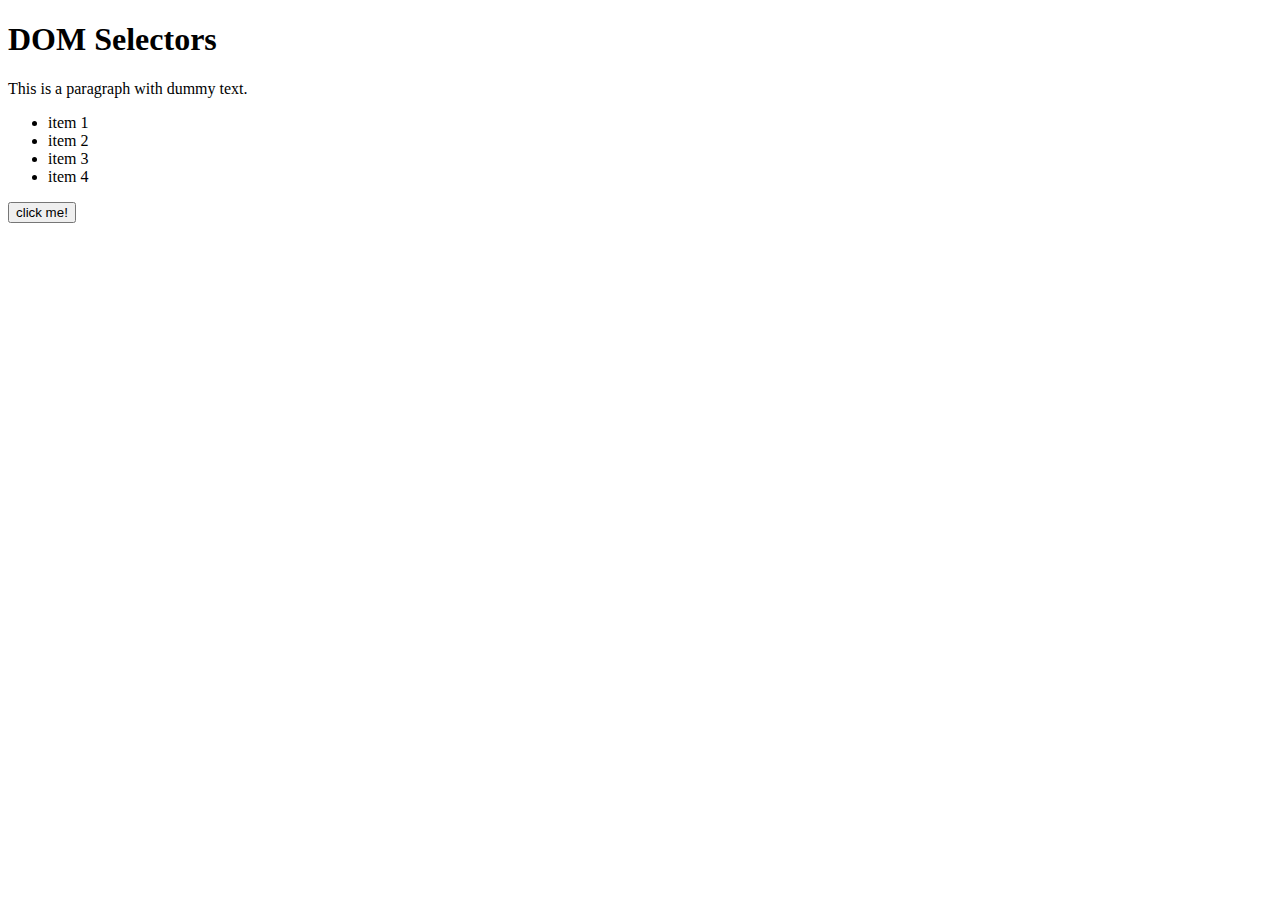
<file: index.html>
<!DOCTYPE html>
<html lang="en">
  <head>
    <meta charset="UTF-8" />
    <meta name="viewport" content="width=device-width, initial-scale=1.0" />
    <title>DOM</title>
    <style>
        .highlight{
            background-color: aqua;
        }
    </style>
  </head>
  <body>
    <h1>DOM Selectors</h1>
    <p id="myparagraph">This is a paragraph with dummy text.</p>
    <ul class="list">
      <li class="listItems" id="one">item 1</li>
      <li class="listItems" id="two">item 2</li>
      <li class="listItems" id="three">item 3</li>
      <li class="listItems" id="four">item 4</li>
    </ul>
    <button id="btn">click me!</button>
    <script src="dom.js">
        // console.log(document.getElementById("myparagraph"));
        // const paragraph=document.getElementById("myparagraph");
        // paragraph.addEventListener("click",()=>{
        //     paragraph.classList.toggle("highlight");
        // })

        // const paragraph=document.getElementsByTagName('p');
        // console.log(paragraph);

        // const listItems=document.getElementsByClassName('listItems');
        // console.log(listItems);

        // for(let item of listItems){
        //     item.textContent="hello list";
        // }

        // const allItems=document.querySelectorAll(".listItems");
        // console.log(allItems);


        
    </script>
  </body>
</html>
</file>
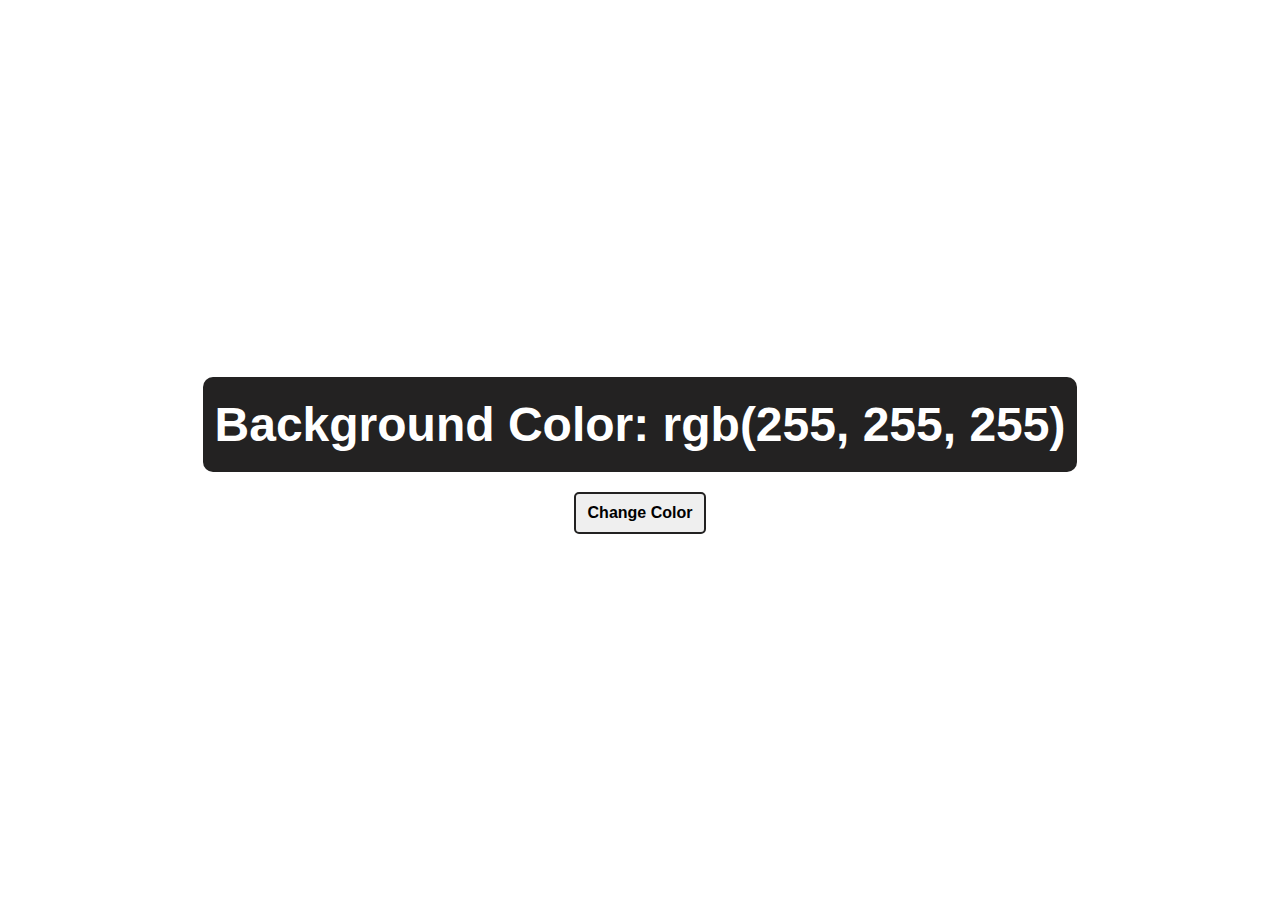
<file: project.html>
<!DOCTYPE html>
<html lang="en">
<head>
    <meta charset="UTF-8">
    <meta name="viewport" content="width=device-width, initial-scale=1.0">
    <title>Background Changer</title>
    <link rel="stylesheet" href="style.css">
    <script src="project.js" defer></script>
</head>
<body>
    <div class="container">
        <h1>Background Color: <span class="color">rgb(255, 255, 255)</span></h1>
        <button id="btn" class="btn">Change Color</button>
    </div>
    
</body>
</html>
</file>
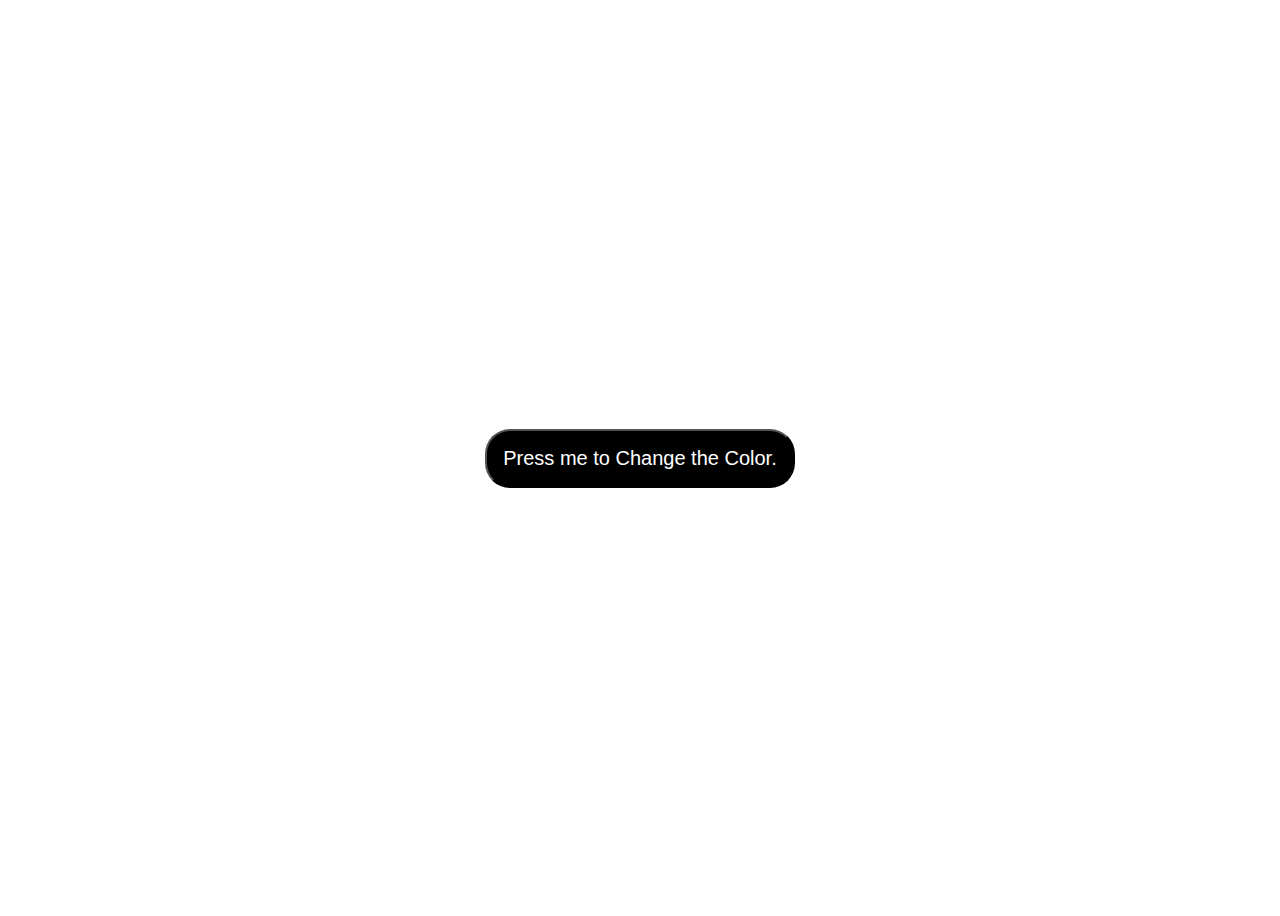
<file: project2.html>
<!DOCTYPE html>
<html lang="en">
<head>
    <meta charset="UTF-8">
    <meta name="viewport" content="width=device-width, initial-scale=1.0">
    <title>Document</title>
    <link rel="stylesheet" href="project2.css">
</head>
<body>
    <button>Press me to Change the Color.</button>
    <script src="project2.js"></script>
</body>
</html>
</file>
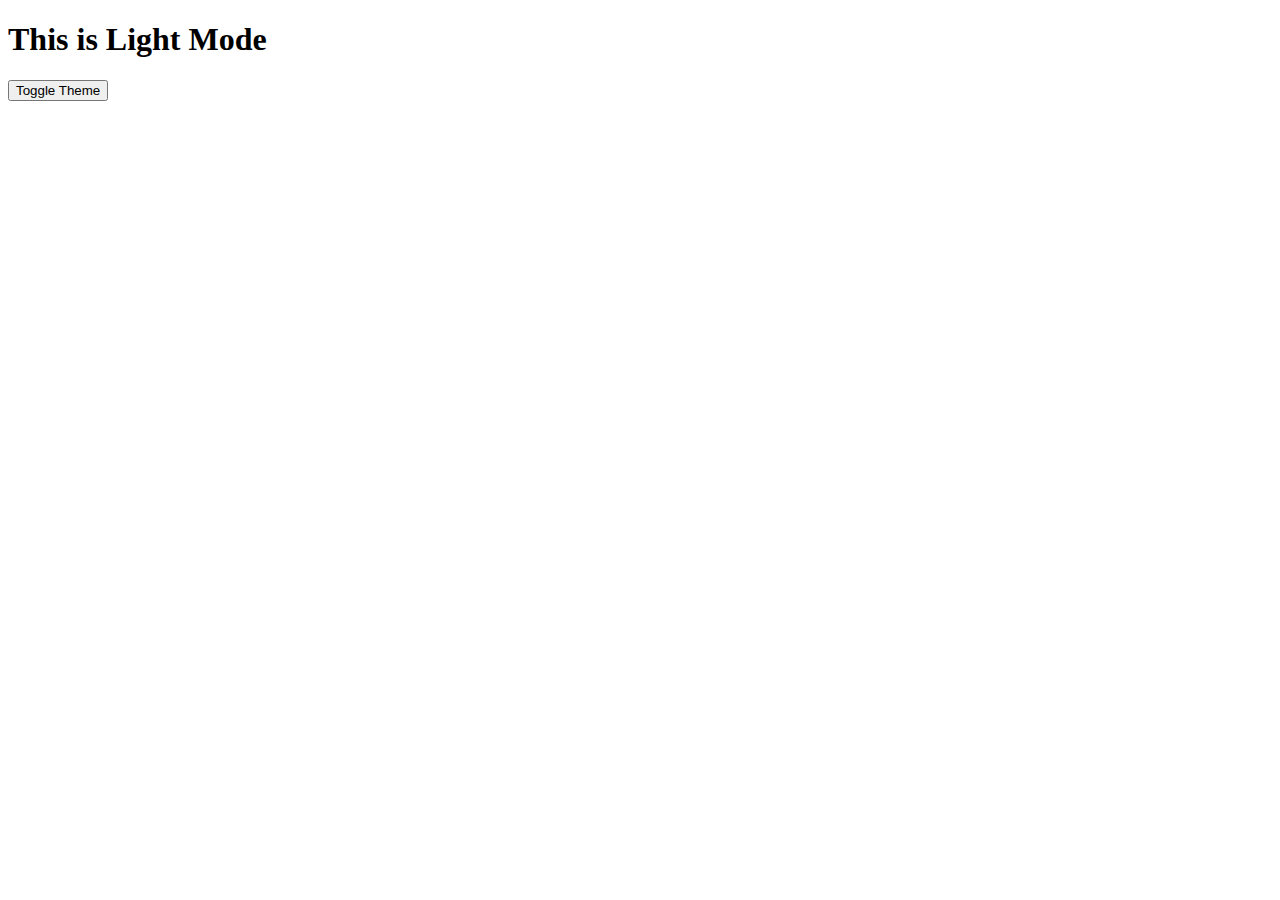
<file: AssignmentsDOM/02.html>
<!DOCTYPE html>
<html lang="en">
<head>
    <meta charset="UTF-8">
    <meta name="viewport" content="width=device-width, initial-scale=1.0">
    <title>Document</title>
    <style>
        .dark-theme{
            color: white;
            background-color: black;
        }
    </style>
</head>
<body>
    <h1 class="heading">This is Light Mode</h1>
    <button class="btn">Toggle Theme</button>

    <!-- script starts here -->
    <script>
        const body=document.body;
        const heading=document.querySelector(".heading");
        const button=document.querySelector(".btn");
        button.addEventListener("click",()=>{
            body.classList.toggle("dark-theme");
        });
    </script>
</body>
</html>
</file>
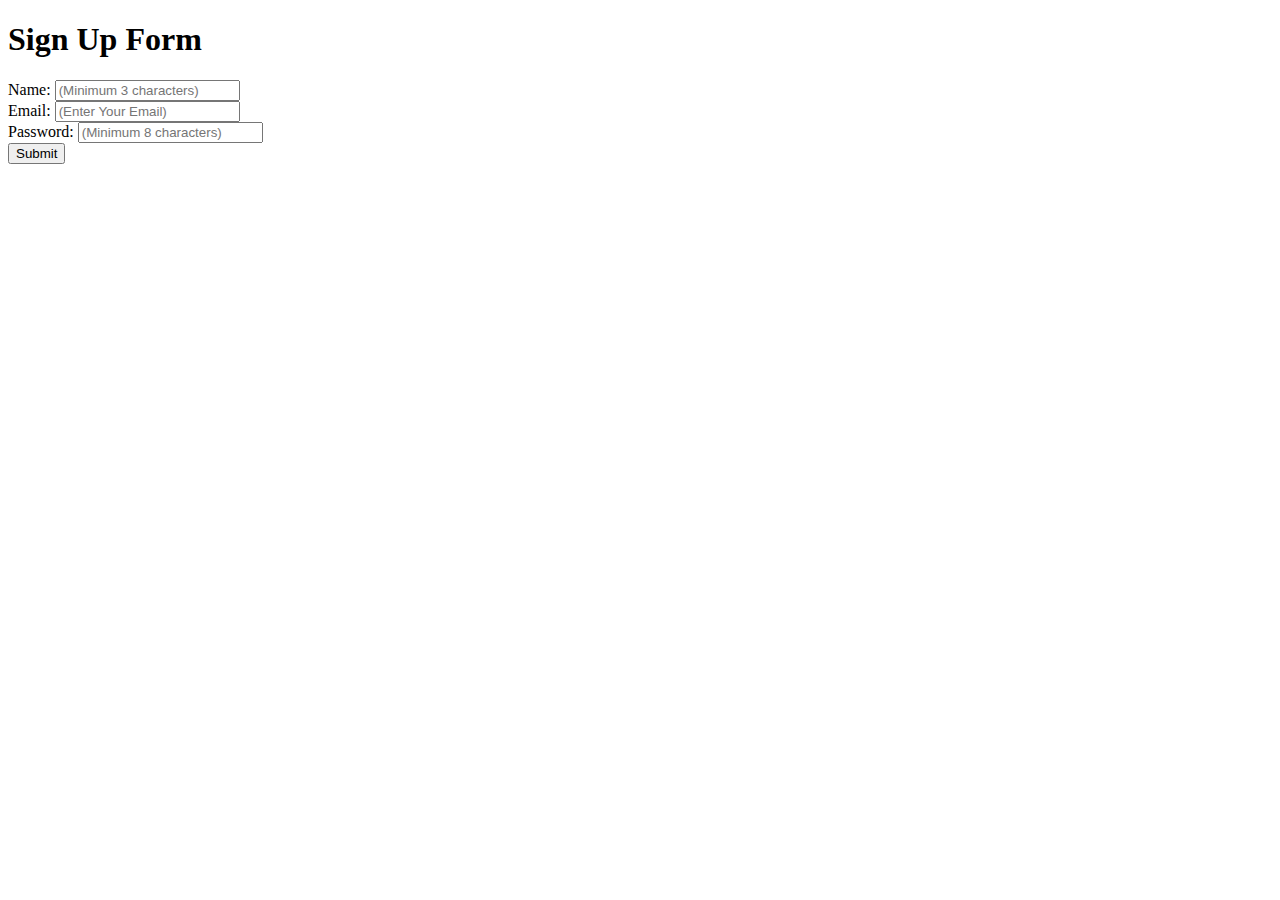
<file: AssignmentsDOM/04.html>
<!DOCTYPE html>
<html lang="en">
<head>
    <meta charset="UTF-8">
    <meta name="viewport" content="width=device-width, initial-scale=1.0">
    <title>Document</title>
    <style>
        /* h1{
            text-align: center;

        }
        .form label, input{

            margin: 5px;
        } */
    </style>
</head>
<body>
    <h1>Sign Up Form</h1>
    <form class="form">
        <label for="">Name:</label>
        <input class="name" type="text" placeholder="(Minimum 3 characters)">
        <br>
        <label for="">Email:</label>
        <input class="email" type="email" placeholder="(Enter Your Email)">
        <br>
        <label for="">Password:</label>
        <input class="password" type="password" placeholder="(Minimum 8 characters)">
        <br>
        <button>Submit</button>
    </form>
    <script>
        const name=document.querySelector(".name");
        const password=document.querySelector(".password");
        const submit=document.querySelector("button");

        submit.addEventListener("click",()=>{
            if(name.value.length<3 || password.value.length<8){
                alert("Form validation failed");
            }else{
                alert("Form validation successful");
            }
        })
    </script>
</body>
</html>
</file>
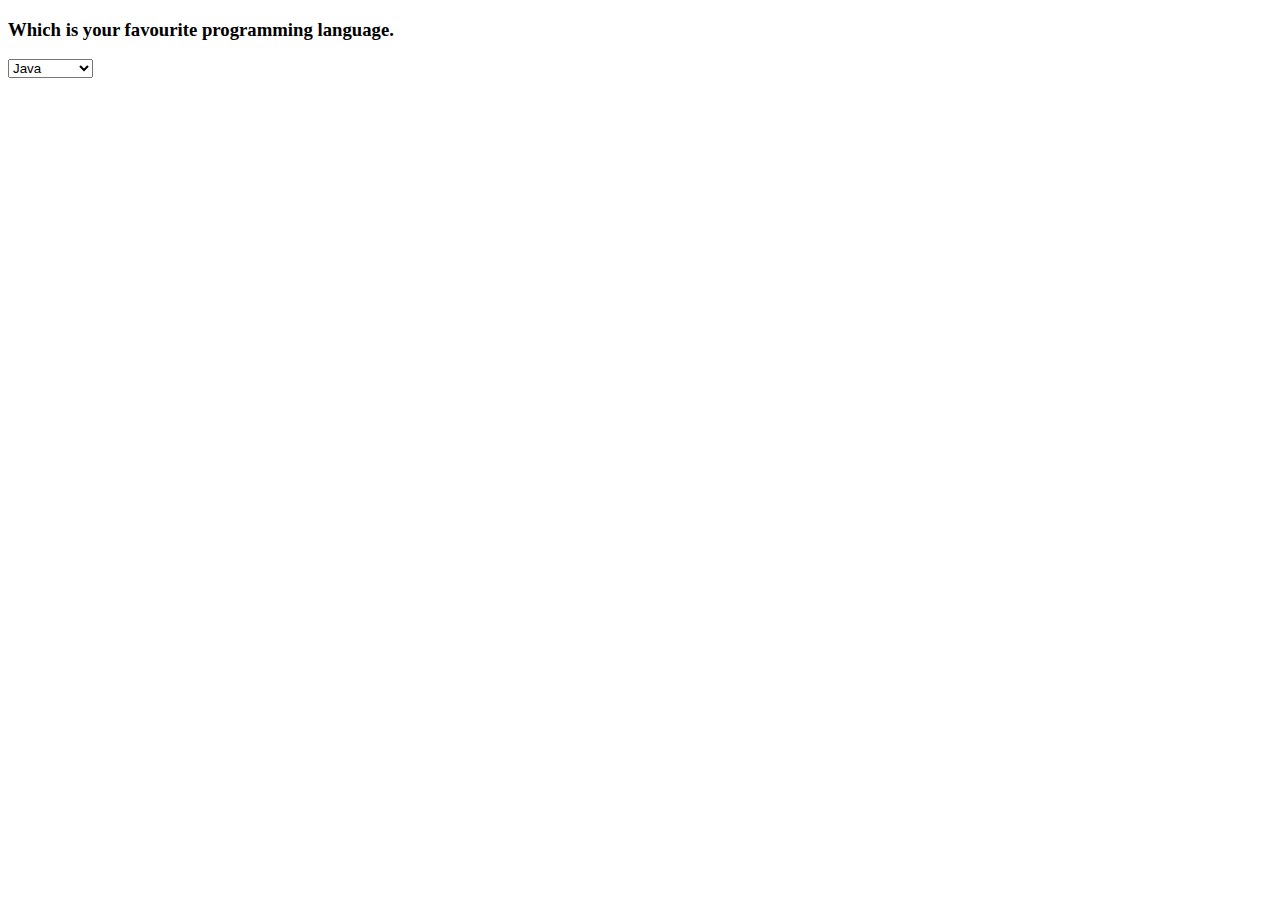
<file: AssignmentsDOM/06.html>
<!DOCTYPE html>
<html lang="en">
<head>
    <meta charset="UTF-8">
    <meta name="viewport" content="width=device-width, initial-scale=1.0">
    <title>Document</title>
</head>
<body>
    <h3>Which is your favourite programming language.</h3>
    <select class="dropdown"></select>

    <script>
        const optionList=["Java","C++","JavaScript","Python"];
        const dropdown=document.querySelector(".dropdown");
        for(let options of optionList){
            const option=document.createElement("option");
            option.textContent=options;
            dropdown.appendChild(option);
        }
        
    </script>
</body>
</html>
</file>
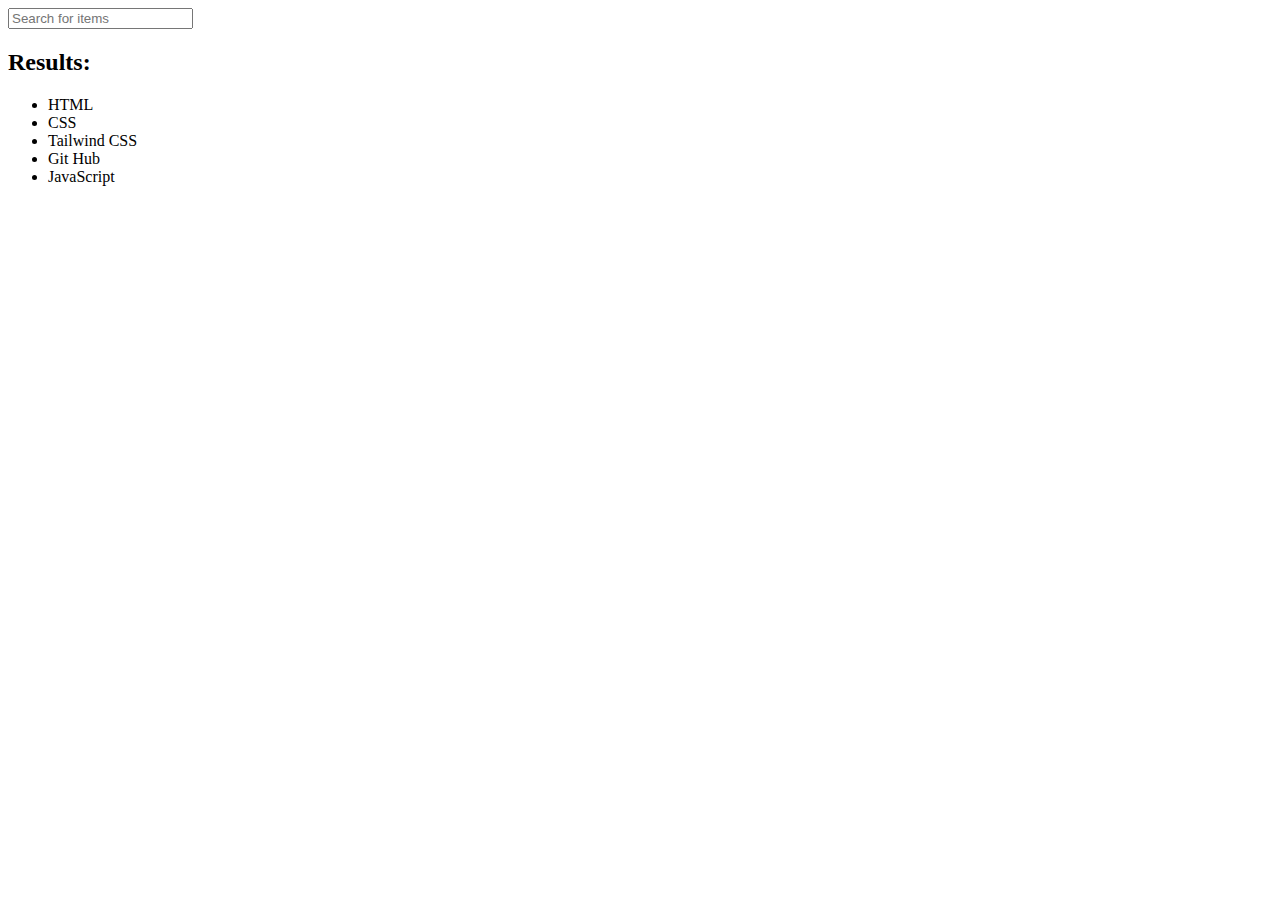
<file: AssignmentsDOM/07.html>
<!DOCTYPE html>
<html lang="en">
<head>
    <meta charset="UTF-8">
    <meta name="viewport" content="width=device-width, initial-scale=1.0">
    <title>Document</title>
</head>
<body>
    <input type="text" placeholder="Search for items">
    <h2>Results:</h2>
    <ul class="itemsList">
        <li class="item">HTML</li>
        <li class="item">CSS</li>
        <li class="item">Tailwind CSS</li>
        <li class="item">Git Hub</li>
        <li class="item">JavaScript</li>
    </ul>
    <script>
        const input=document.querySelector("input");
        const listItem=document.querySelectorAll(".item");
        console.log(listItem);
        input.addEventListener("input",()=>{
            const lowercaseInput=input.value.toLowerCase();
            for(let item of listItem){
                const lowercasevalues=item.textContent.toLowerCase();
                if(lowercasevalues.includes(lowercaseInput)){
                    item.style.display="block";
                }else{
                    item.style.display="none";
                }
            }
        })

    </script>
</body>
</html>
</file>
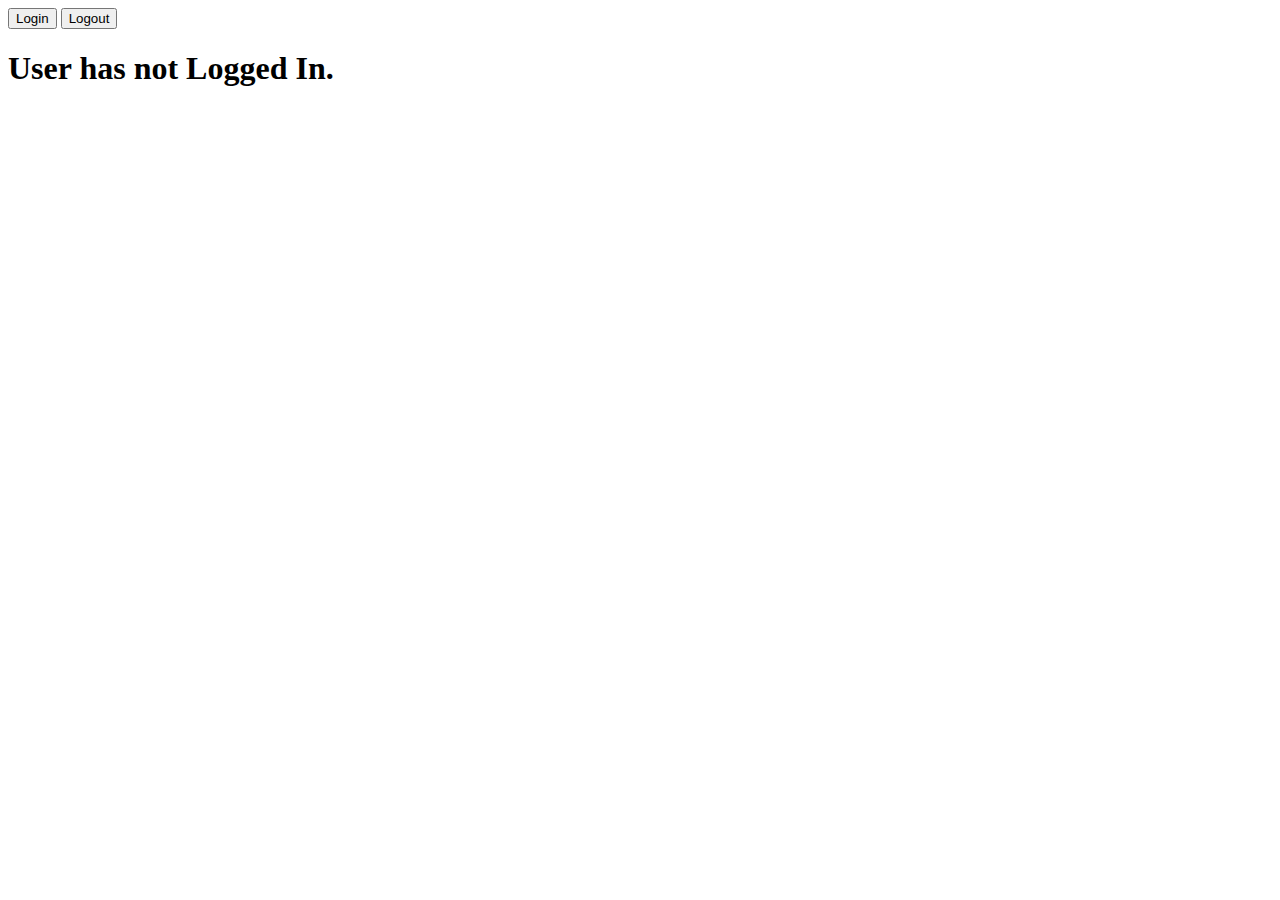
<file: AssignmentsDOM/09.html>
<!DOCTYPE html>
<html lang="en">
<head>
    <meta charset="UTF-8">
    <meta name="viewport" content="width=device-width, initial-scale=1.0">
    <title>Document</title>
</head>
<body>
    <button id="login">Login</button>
    <button id="logout">Logout</button>
    <h1 class="isLoggedIn"></h1>
    
    <script>
        const loginbtn=document.querySelector("#login");
        const logOutbtn=document.querySelector("#logout");
        const heading=document.querySelector(".isLoggedIn");
        
        loginbtn.addEventListener("click",()=>{
            localStorage.setItem("auth",true);
            window.location.reload();
        });

        logOutbtn.addEventListener("click",()=>{
            localStorage.removeItem("auth",false);
            window.location.reload();
        });
        const storage=localStorage.getItem("auth");
        if(storage =="true"){
            heading.textContent="User is Logged In."
        }else{
            heading.textContent="User has not Logged In."
        };
        
    </script>
</body>
</html>
</file>
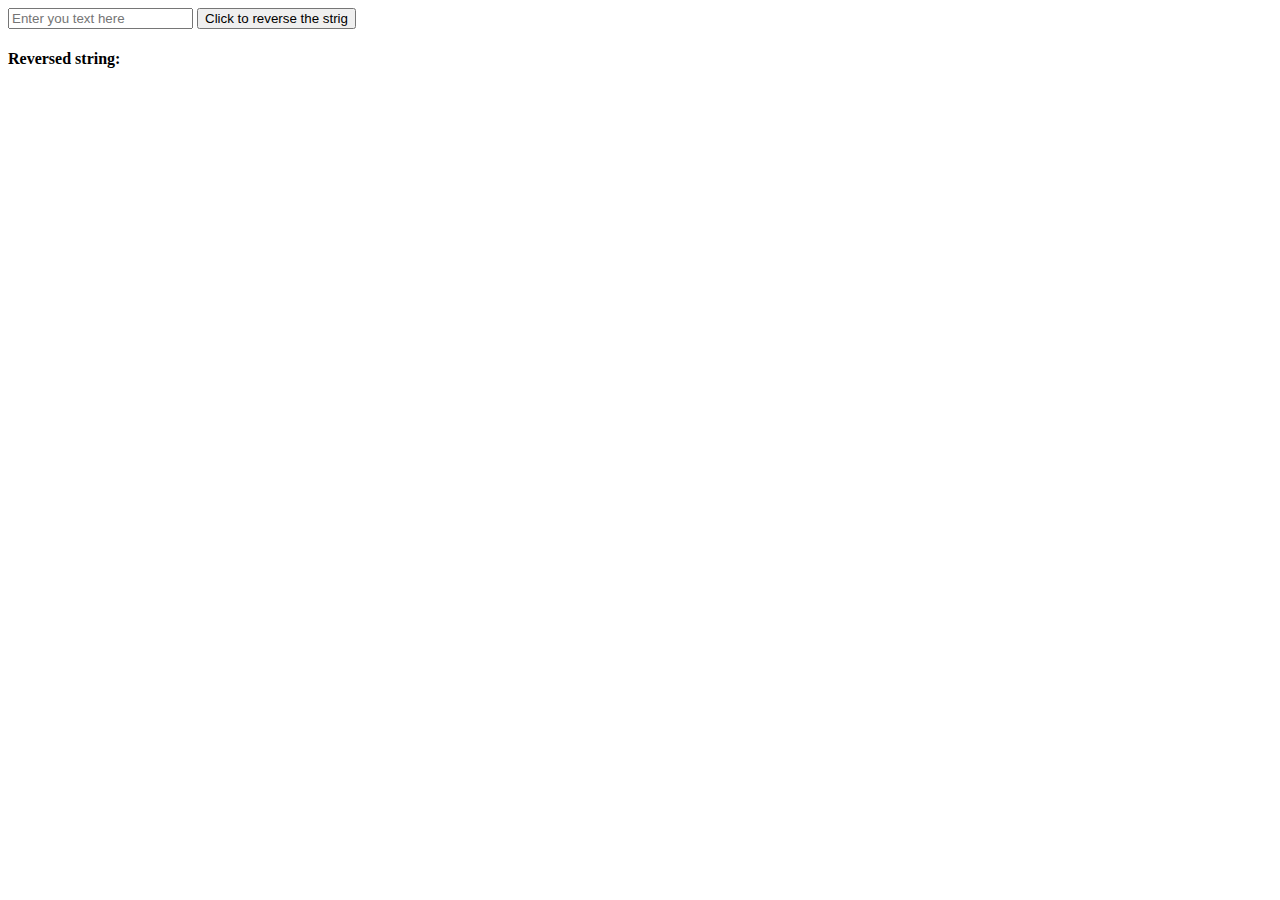
<file: AssignmentsHOF/01.html>
<!DOCTYPE html>
<html lang="en">
<head>
    <meta charset="UTF-8">
    <meta name="viewport" content="width=device-width, initial-scale=1.0">
    <title>Document</title>
</head>
<body>
    <input type="text" placeholder="Enter you text here">
    <button class="reverseBtn">Click to reverse the strig</button>
    <h4>Reversed string: <span class="reversedString"></span></h4>
    <script>
        const input=document.querySelector("input");
        const reverseBtn=document.querySelector(".reverseBtn");
        const rerversedText=document.querySelector(".reversedString");

        function reverseFunc(){
            return input.textContent.split("").reverse().join("");
        }
        console.log(reverseFunc());

        // reverseBtn.addEventListener("click",function(){
        //     setTimeout(function(){
        //         rerversedText.innerHTML=reverseFunc();

        //     } ,2000);
        //     // console.log(rerversedText);
        // })
        

    </script>
</body>
</html>
</file>
<file: style.css>
*{
    margin: 0;
    padding: 0;
    box-sizing: border-box;
}

body{
    font-family: Arial, Helvetica, sans-serif;
}
.container{
    height: 100vh;
    text-align: center;
    display: flex;
    flex-direction: column;
    justify-content: center;
    align-items: center;
}
.container h1{
    font-size: 3rem;
    color: white;
    background-color: rgb(35, 34, 34);
    padding: 20px 12px;
    border-radius: 10px;
    margin: 15px;
}
.btn{
    font-weight: bold;
    font-size: 1rem;
    padding: 10px 12px;
    border: 2px solid rgb(35, 34, 34);
    border-radius: 5px;
    cursor: pointer;
    margin: 5px;
}
.btn:hover{
    background-color: rgb(35, 34, 34);
    color: white;
}
</file>
<file: project2.css>
body{
    height: 100vh;
    display: flex;
    justify-content: center;
    align-items: center;
}

button{
    padding: 16px;
    font-size: 20px;
    border-radius: 25px;
    background-color: black;
    color: white;
    cursor: pointer;
}
</file>
